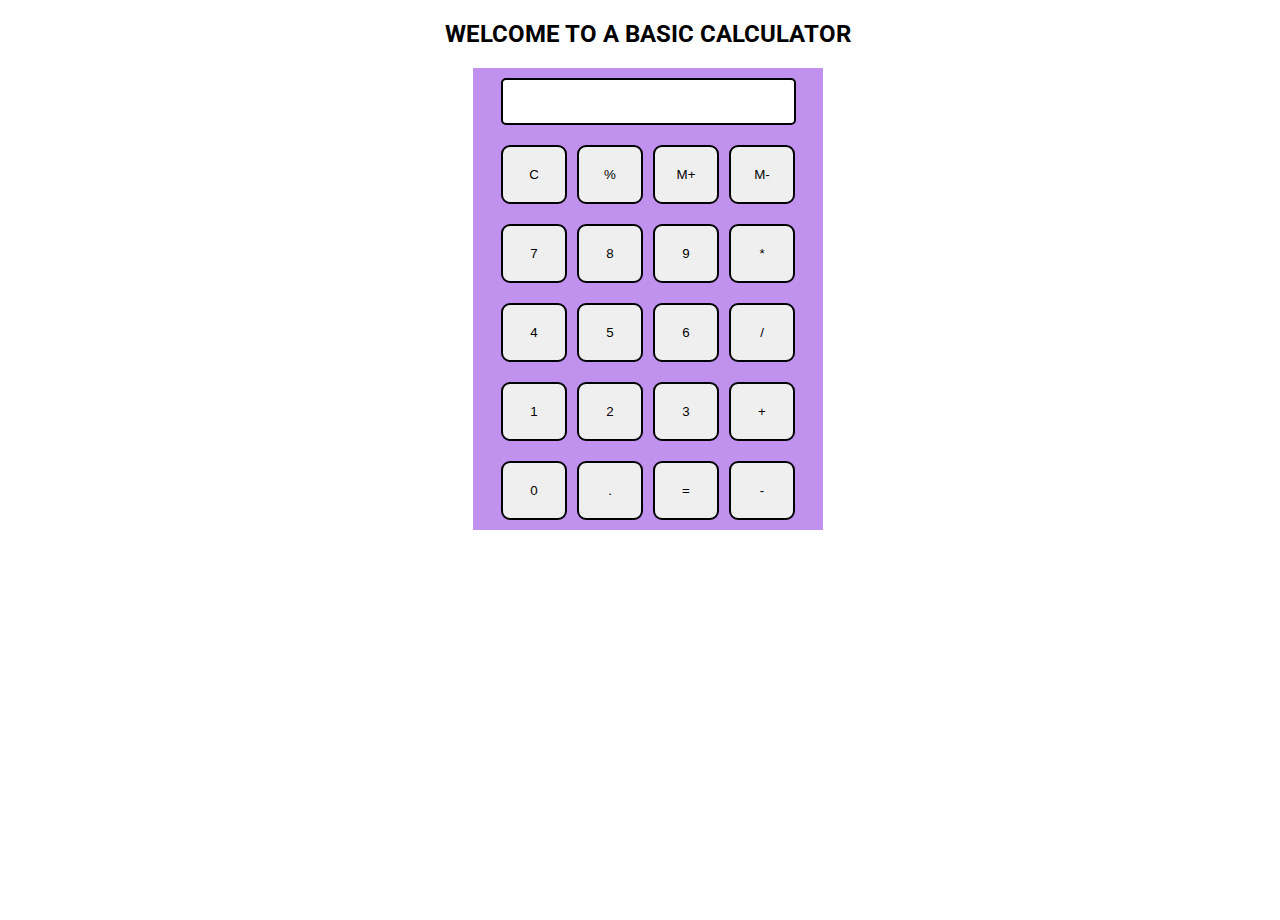
<file: Basic Calculator/html/index.html>
<!DOCTYPE html>
<html lang="en">

<head>
    <meta charset="UTF-8">
    <meta name="viewport" content="width=device-width, initial-scale=1.0">
    <title>CALCULATOR</title>
    <link rel="stylesheet" href="/Basic Calculator/css/utils.css">
    <link rel="stylesheet" href="/Basic Calculator/css/style.css">
    <link rel="icon" href="/Basic Calculator/img/favicons/logo.ico">
</head>

<body>
    <h2 class="text-center">WELCOME TO A BASIC CALCULATOR</h2>
    <div class="container flex flex-col items-center mx-auto m-w-20">
        <div class="row">
            <input class="input" type="text/">
        </div>


        <div class="row">
            <button class="button">C</button>
            <button class="button">%</button>
            <button class="button">M+</button>
            <button class="button">M-</button>
        </div>

        <div class="row">

            <button class="button">7</button>
            <button class="button">8</button>
            <button class="button">9</button>
            <button class="button">*</button>
        </div>

        <div class="row">
            <button class="button">4</button>
            <button class="button">5</button>
            <button class="button">6</button>
            <button class="button">/</button>
        </div>

        <div class="row">
            <button class="button">1</button>
            <button class="button">2</button>
            <button class="button">3</button>
            <button class="button">+</button>
        </div>

        <div class="row">
            <button class="button">0</button>
            <button class="button">.</button>
            <button class="button">=</button>
            <button class="button">-</button>
        </div>
    </div>
    <script src="/Basic Calculator/js/script.js"></script>
</body>

</html>
</file>
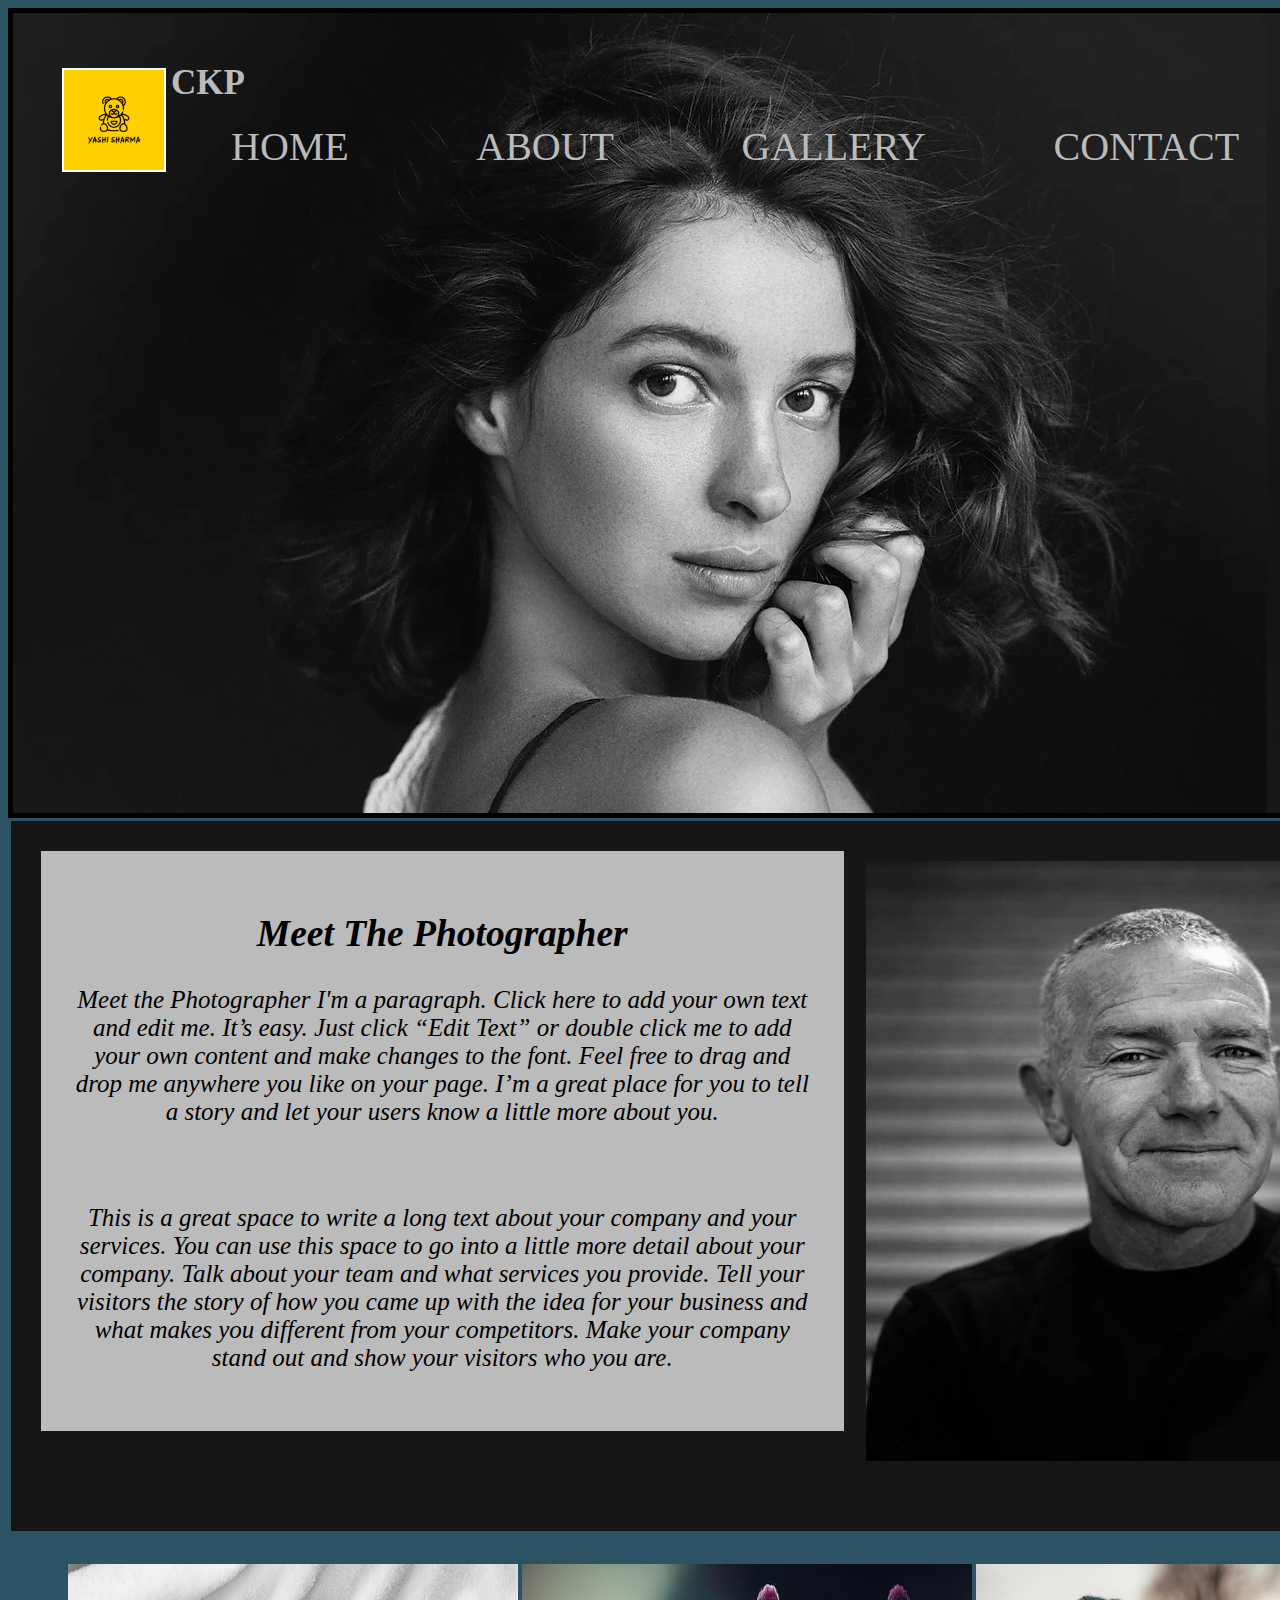
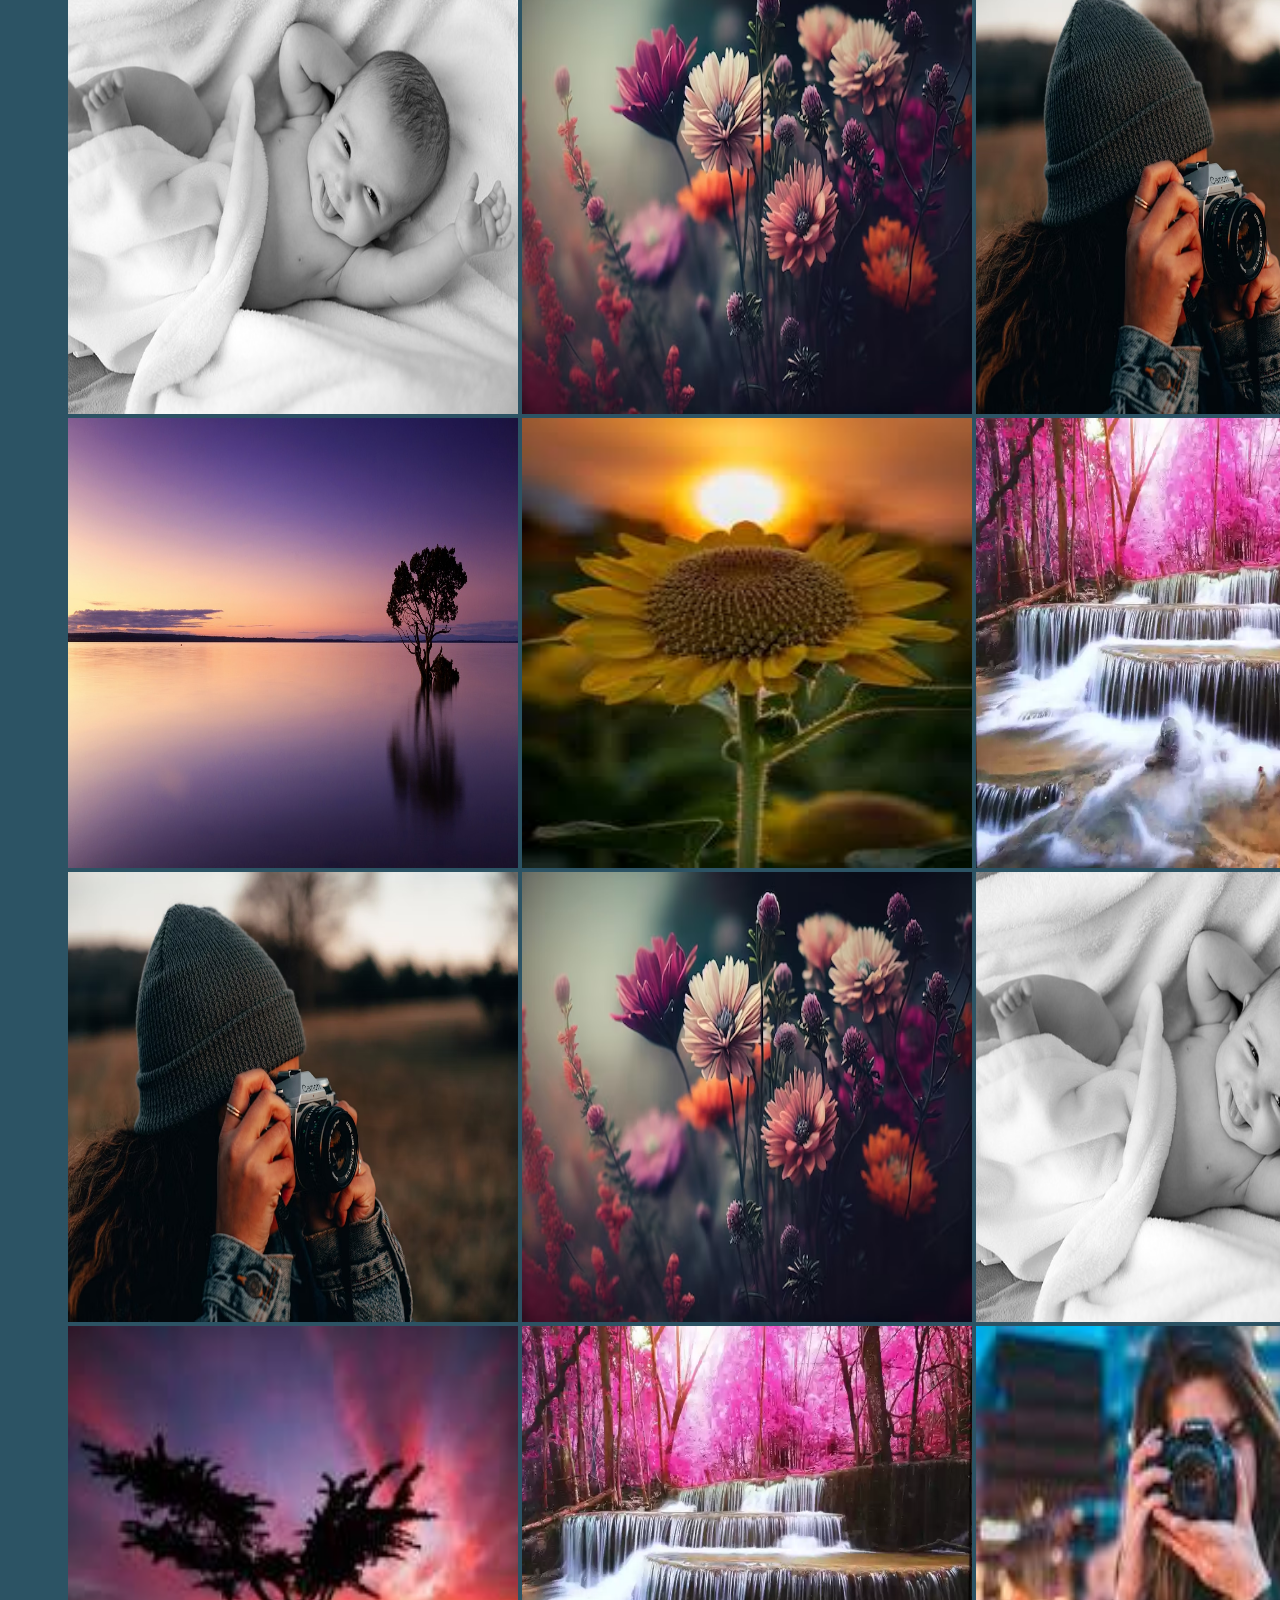
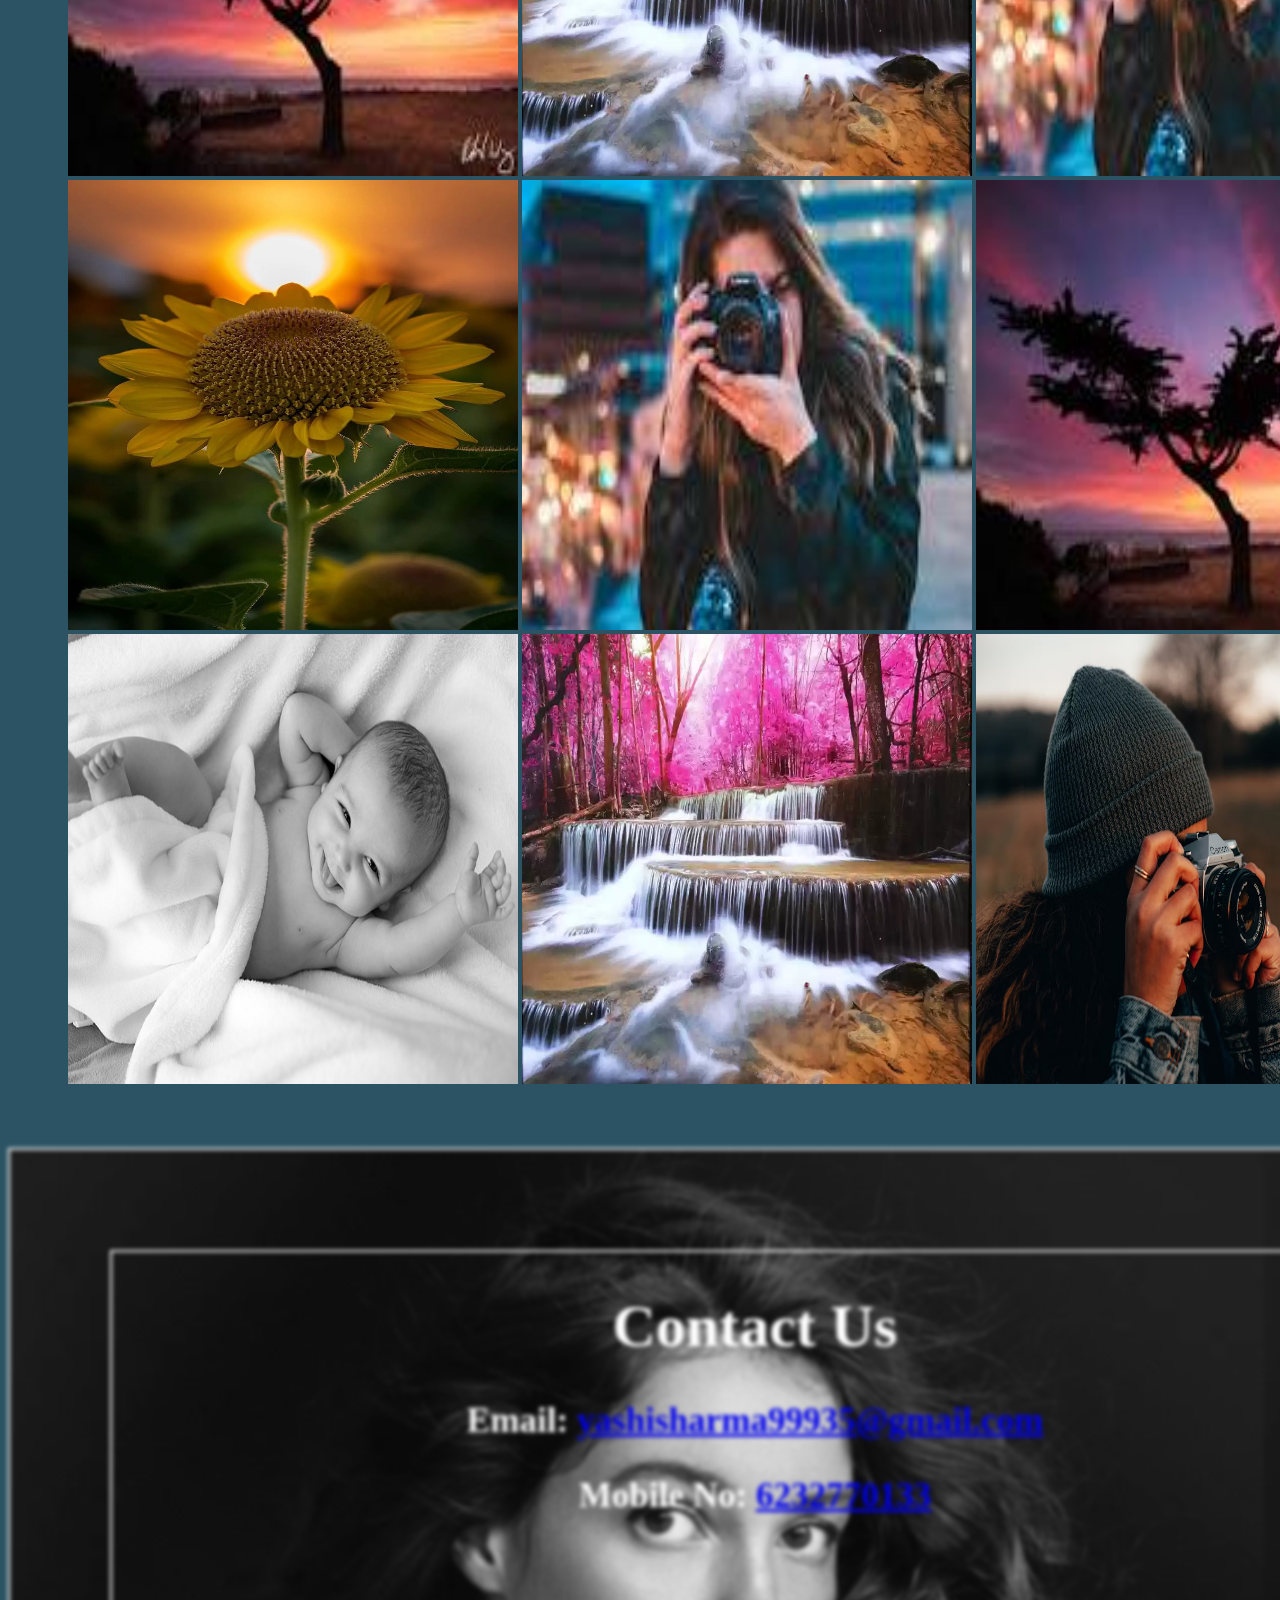
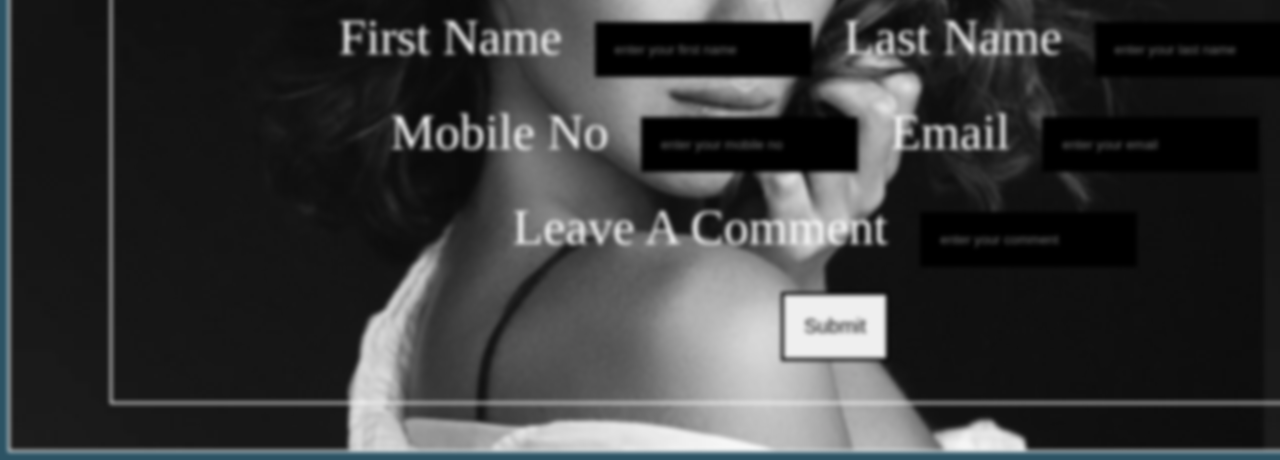
<file: landing page/html/index.html>
<!DOCTYPE html>
<html>
<html lang="en">

<head>
    <meta charset="UTF-8">
    <meta name="viewport" content="width=device-width, initial-scale=1.0">
    <title>INTERNSHIP</title>
    <link rel="stylesheet" href="/landing page/css/style.css">
    <link rel="icon" href="/landing page/photos/favicons/YASHI SHARMA_transparent.png">

</head>

<body>
    <header>



        <div class="bg-img">

            <nav>

                <img src="/landing page/photos/favicons/YASHI SHARMA.png" height="100px" width="100px" style="border: 2px solid white;">
                <h2>CKP</h2>
                <ul>
                    <li><a href="#header">HOME</a></li>
                    <li><a href="#about">ABOUT</a></li>
                    <li><a href="#gallery">GALLERY</a></li>
                    <li><a href="#contact">CONTACT</a></li>
                </ul>
            </nav>

        </div>

    </header>

    <main>

        <section>
            <div class="about">


                <div class="right-img">
                    <img src="/landing page/photos/photo1.webp" style="height: 600px" width="600px">
                </div>
                <div class="left-txt">
                    <h2>Meet The Photographer</h2>
                    <p>
                        Meet the Photographer I'm a paragraph. Click here to add your own text and edit me. It’s easy. Just click “Edit Text” or double click me to add your own content and make changes to the font. Feel free to drag and drop me anywhere you like on your page.
                        I’m a great place for you to tell a story and let your users know a little more about you.</p>

                    ​
                    <p>
                        This is a great space to write a long text about your company and your services. You can use this space to go into a little more detail about your company. Talk about your team and what services you provide. Tell your visitors the story of how you came
                        up with the idea for your business and what makes you different from your competitors. Make your company stand out and show your visitors who you are.
                    </p>
                </div>
            </div>

        </section>
        <section>

            <div class="img-collage">
                <div class="box">
                    <img src="/landing page/photos/baby.jpg" height="450px" width="450px">
                    <img src="/landing page/photos/flower1.avif" height="450px" width="450px">
                    <img src="/landing page/photos/click.avif" height="450px" width="450px">
                </div>

                <div class="box">
                    <img src="/landing page/photos/sunset.jpg" height="450px" width="450px">
                    <img src="/landing page/photos/sunflower.jpeg" height="450px" width="450px">
                    <img src="/landing page/photos/nature.webp" height="450px" width="450px">
                </div>

                <div class="box">
                    <img src="/landing page/photos/click.avif" height="450px" width="450px">
                    <img src="/landing page/photos/flower1.avif" height="450px" width="450px">
                    <img src="/landing page/photos/baby.jpg" height="450px" width="450px">
                </div>

                <div class="box">
                    <img src="/landing page/photos/nature.jpeg" height="450px" width="450px">
                    <img src="/landing page/photos/nature.webp" height="450px" width="450px">
                    <img src="/landing page/photos/images.jpeg" height="450px" width="450px">
                </div>

                <div class="box">
                    <img src="/landing page/photos/flower1.jpg" height="450px" width="450px">
                    <img src="/landing page/photos/images.jpeg" height="450px" width="450px">
                    <img src="/landing page/photos/nature.jpeg" height="450px" width="450px">
                </div>

                <div class="box">
                    <img src="/landing page/photos/baby.jpg" height="450px" width="450px">
                    <img src="/landing page/photos/nature.webp" height="450px" width="450px">
                    <img src="/landing page/photos/click.avif" height="450px" width="450px">
                </div>


            </div>
        </section>

    </main>

    <footer>

        <div class="bg-img1">

            <div class="txt">
                <h1>Contact Us</h1>
                <h3>Email: <a href="mailto:yashisharma99935@gmail.com">yashisharma99935@gmail.com</a></h3>
                <h3>Mobile No: <a href="tel:6232770133">6232770133</a></h3>

                <form id="form">
                    <label for="first">First Name</label>
                    <input type="text" id="first" placeholder="enter your first name">

                    <label for="last">Last Name</label>
                    <input type="text" id="last" placeholder="enter your last name"><br>

                    <label for="number">Mobile No</label>
                    <input type="number" id="number" placeholder="enter your mobile no">

                    <label for="email">Email</label>
                    <input type="email" id="email" placeholder="enter your email"><br>

                    <label for="comment">Leave A Comment</label>
                    <input type="text" id="comment" placeholder="enter your comment"><br>

                    <button type="submit" id="submit">Submit</button>
                </form>
            </div>
        </div>

    </footer>


</body>

</html>
</file>
<file: Basic Calculator/css/utils.css>
.text-center {
    text-align: center;
}

.mx-auto {
    margin: auto;
}

.flex {
    display: flex;
}

.flex-col {
    flex-direction: column;
}

.items-center {
    align-items: center;
}
</file>
<file: Basic Calculator/css/style.css>
@import url('https://fonts.googleapis.com/css2?family=Roboto:wght@300&family=Ubuntu:wght@300&display=swap');
html,
body {
    height: 100%;
    width: 100%;
    font-family: 'Roboto', sans-serif;
}

.button {
    width: 66px;
    padding: 20px;
    margin: 0 3px;
    border: 2px solid black;
    border-radius: 9px;
    cursor: pointer;
}

.row {
    margin: 10px;
}

.row input {
    width: 291px;
    font-size: 20px;
    margin: 0;
    padding: 10px 0px;
    border: 2px solid black;
    border-radius: 5px;
}

.container {
    background-color: rgb(193, 146, 237);
    max-width: 350px;
}

.button:active {
    background-image: linear-gradient(rgb(212, 31, 62));
}
</file>
<file: landing page/css/style.css>
* {
    margin: 20;
    padding: 0;
}

body {
    background: #2C5364;
    width: 1420px;
}

nav img {
    float: left;
    top: 0;
    margin: 5px;
    margin-left: -100px;
}

.bg-img {
    height: 800px;
    width: 1490px;
    border: 5px solid black;
    background-image: url(/photo.webp);
    top: 30%;
}

nav h2 {
    color: #bbbbbb;
    font-size: 35px;
    text-align: left;
    margin: 40px;
    margin-left: 5px;
}

nav {
    justify-content: center;
    align-items: center;
    margin-top: 0%;
    margin-left: 10%;
    font-size: 30px;
}

nav ul {
    justify-content: center;
    align-items: center;
    list-style: none;
    margin-top: -80px;
}

nav li {
    text-align: center;
    display: inline-block;
    padding: 60px;
}

nav a {
    color: #bbbbbb;
    text-decoration: none;
    font-size: 40px;
    font-family: 'Aladin', cursive;
}

nav h2 {
    margin-top: 50px;
}

nav a:hover {
    color: #f5af19;
}

nav a:active {
    color: #f59;
}

.about {
    background-color: rgb(22, 22, 22);
    height: 700px;
    width: 1485px;
    margin: 3px;
    padding: 5px;
}

.left-txt {
    width: 50%;
    background-color: #bbbbbb;
    font-size: 25px;
    font-style: oblique;
    height: 520px;
    padding: 30px;
    margin: 25px;
    text-align: center;
}

.right-img {
    float: right;
    margin: 5px;
    padding: 30px;
}

.img-collage {
    width: 100%;
    padding: 30px;
    margin: 30px;
    margin-top: 0;
    justify-content: space-between;
}

.box {
    justify-content: space-between;
}

.txt {
    color: white;
    font-size: 30px;
    text-align: center;
    background: transparent;
    border: 2px solid white;
    height: 750px;
    margin: 100px;
}

button {
    padding: 20px;
    text-align: center;
    font-size: 20px;
    border: 3px solid black;
}

button:hover {
    background-color: black;
    color: white;
}

.bg-img1 {
    background-image: url(/photo.webp);
    height: 900px;
    width: 1490px;
    color: white;
    filter: blur(2px);
    border: 2px solid white;
}

#form {
    font-size: 50px;
    width: 100%;
    text-align: center;
    padding: 50px;
    margin: 30px;
}

input[type=text],
[type=number],
[type=email] {
    padding: 20px;
    margin: 20px;
    background-color: black;
    color: white;
    border: none;
}

input[type=submit] {
    font-size: 30px;
}
</file>
